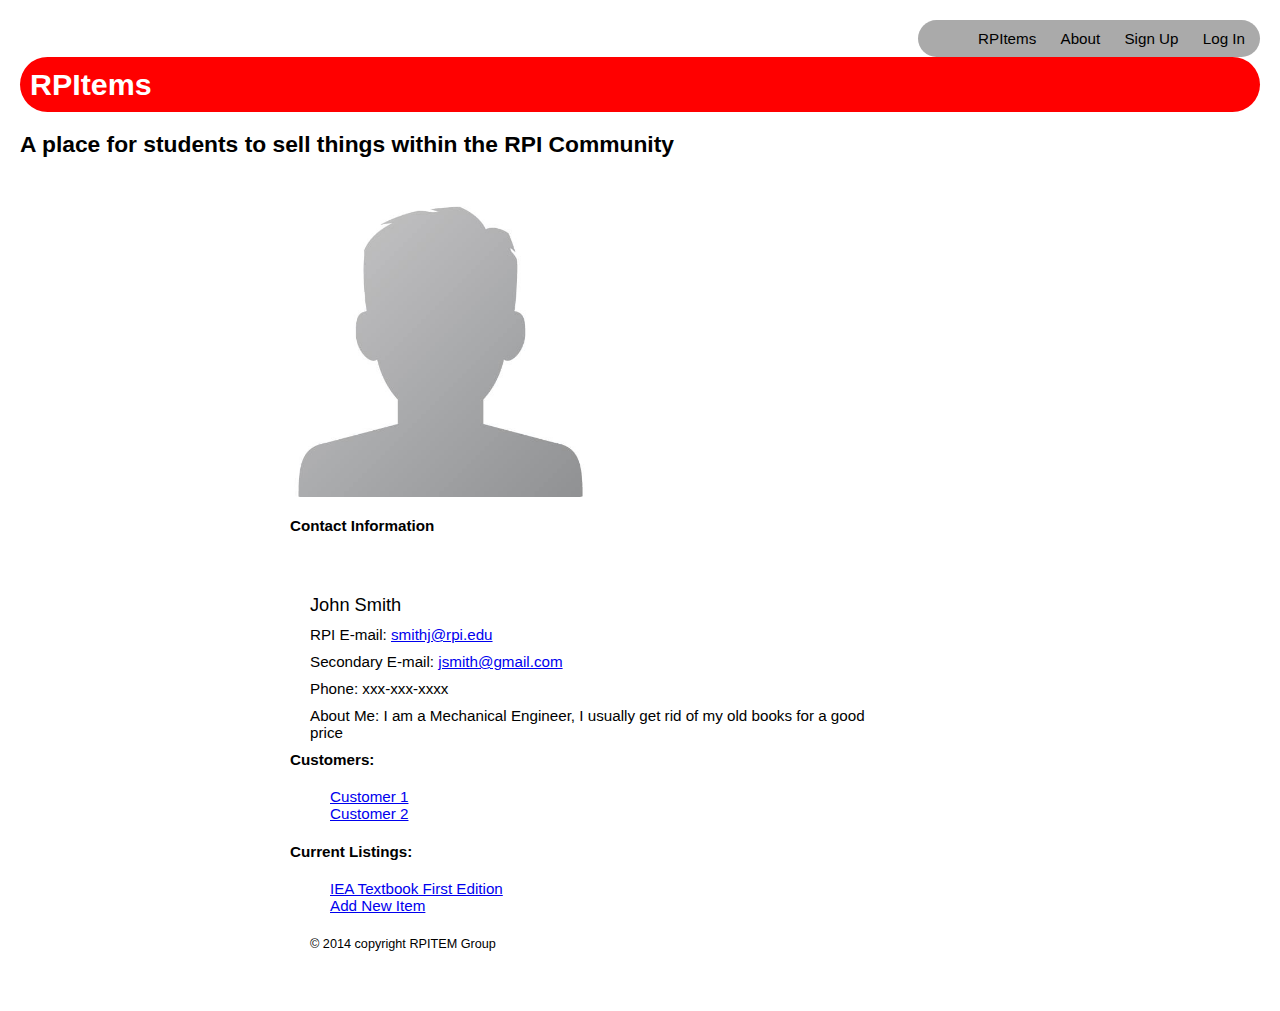
<file: profile.html>
<!DOCTYPE html>

<html lang="en" xmlns="http://www.w3.org/1999/xhtml">
  <head>
    <meta charset="utf-8" />
    <title>RPItems - Profile</title>
    <link rel="stylesheet" type="text/css" href="resources/stylesheet.css">
	<link href='http://fonts.googleapis.com/css?family=Open+Sans' rel='stylesheet' type='text/css'>
  </head>
  <body>
    <!--Navigation Bar-->
    <nav>
      <ul>
        <li><a href="index.php">RPItems</a></li>
        <li><a href="about.html">About</a></li>
        <li><a href="SignUp.html">Sign Up</a></li>
        <li><a href="LogIn.html">Log In</a></li>
      </ul>
    </nav>

    <!--Item Header-->
    <header>
      <h1>RPItems</h1>
      <h2>A place for students to sell things within the RPI Community</h2>
    </header>

    <div id="description">
      <!--Contact Infromation-->
      <div id="listing">
        <img src="resources/profile.jpg" id="profileImage" />
        <div id="text">
          <h4>Contact Information</h4>
          <ul id="itemInfo">
            <li><big>John Smith</big></li>
            <li>RPI E-mail: <a href="mailto:smithj@rpi.edu">smithj@rpi.edu</a></li>
            <li>Secondary E-mail: <a href="mailto:smith@gmail.com">jsmith@gmail.com</a></li>
            <li>Phone: xxx-xxx-xxxx</li>
            <li>About Me: I am a Mechanical Engineer, I usually get rid of my old books for a good price</li>
          </ul>
        </div>
      </div>

      <!--People who bought from this person-->
      <div id="prof">
        <br/>
        <h4>Customers:</h4>
        <ul>
          <li id = "reviewslist"><a href="#">Customer 1</a></li>
          <li id = "reviewslist"><a href="#">Customer 2</a></li>
        </ul>
      </div>
      <div id="prof">
        <h4>Current Listings:</h4>
        <ul>
          <li id = "reviewslist"><a href="productpage.html">IEA Textbook First Edition</a></li>
	  <li id = "reviewslist"><a href = "newlisting.html">Add New Item</a></li>
        </ul>
      </div>

      <footer><small>&copy; 2014 copyright RPITEM Group</small></footer>
    </div>
  </body>
</html>
</file>
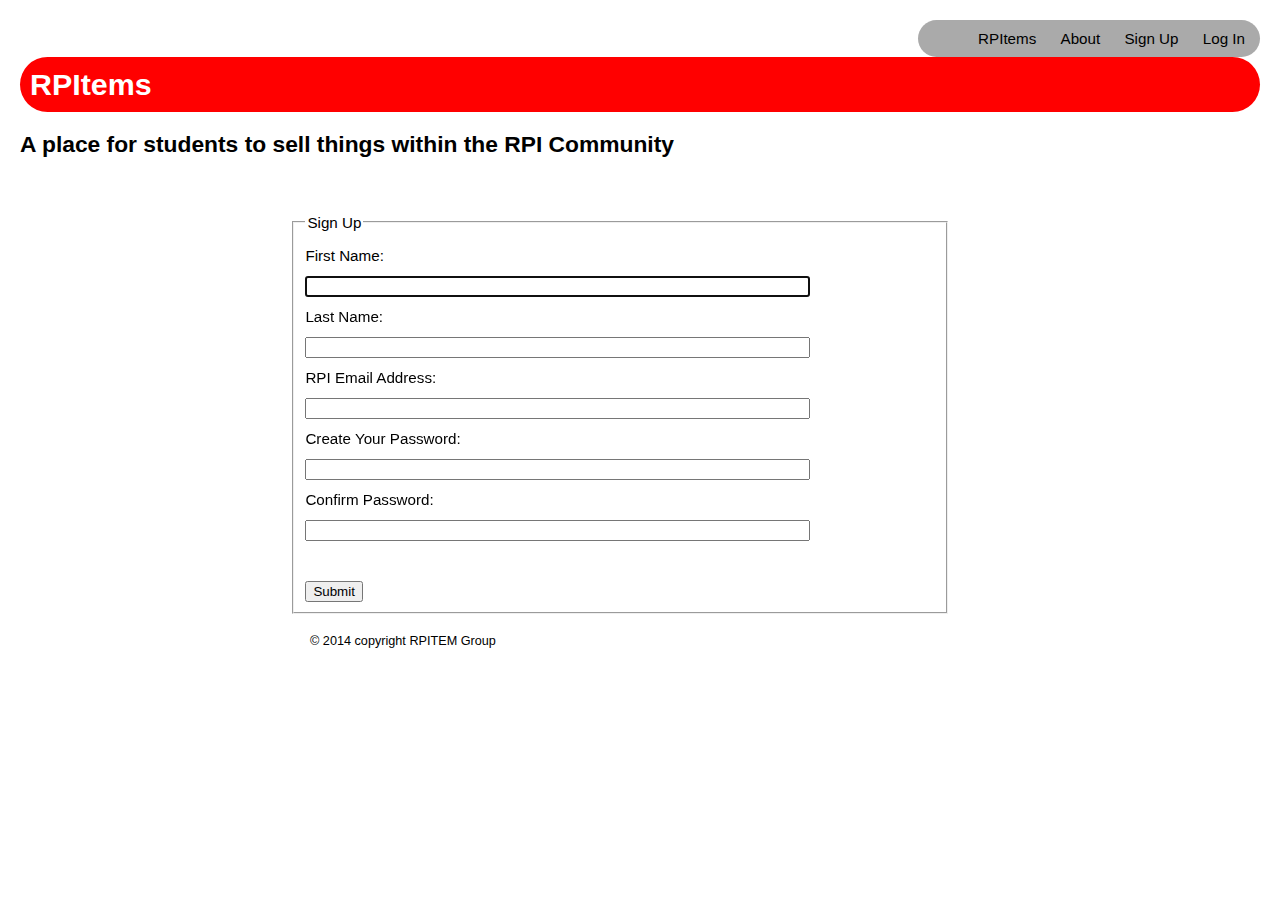
<file: SignUp.html>
<!DOCTYPE html PUBLIC "-//W3C//DTD XHTML 1.0 Transitional//EN" "http://www.w3.org/TR/xhtml1/DTD/xhtml1-transitional.dtd">
<html xmlns="http://www.w3.org/1999/xhtml" xml:lang="en" lang="en">
  <head>
    <title>Sign Up</title>    
    <meta http-equiv="Content-Type" content="text/html; charset=UTF-8"/>    
    <link href="resources/stylesheet.css" rel="stylesheet" type="text/css"/>
	<link href='http://fonts.googleapis.com/css?family=Open+Sans' rel='stylesheet' type='text/css'>
    <script type="text/javascript" src="JavaScript/SignUpJavascript.js"></script>
  </head>
  <body>
    <!--Navigation Bar-->
    <nav>
      <ul>
        <li><a href="index.php">RPItems</a></li>
        <li><a href="about.html">About</a></li>
        <li><a href="SignUp.html">Sign Up</a></li>
        <li><a href="login.php">Log In</a></li>
      </ul>
    </nav>
    <div>
      <h1>RPItems</h1>
      <h2>A place for students to sell things within the RPI Community</h2>
      <div id="description">
        <br/>
        <form id="addForm" name="addForm" action="userHandler.php" method="post" onsubmit="return validate(this);">
          <fieldset> 
            <legend>Sign Up</legend>
            <div class="formData">
            
              <label class="field" for="firstName">First Name:</label>
              <div class="value"><input type="text" size="60" value="" name="firstName" id="firstName"/></div>

              <label class="field" for="lastName">Last Name:</label>
              <div class="value"><input type="text" size="60" value="" name="lastName" id="lastName"/></div>

              <label class="field" for="username">RPI Email Address:</label>
              <div class="value"><input type="text" size="60" value="" name="username" id="username"/></div>

              <label class="field" for="password">Create Your Password:</label>
              <div class="value"><input type="password" size="60" value="" name="password" id="password"/></div>

              <label class="field" for="confirmPassword">Confirm Password:</label>
              <div class="value"><input type="password" size="60" value="" name="confirmPassword" id="confirmPassword"/></div>

              <br />
              <input type="submit" value="Submit" id="Submit" name="Submit"/>
            </div>
          </fieldset>
        </form>
        <footer><small>&copy; 2014 copyright RPITEM Group</small></footer>
      </div>
    </div>
  </body>
</html>
</file>
<file: resources/stylesheet.css>
body{
  background-color:white;
  background-image: url(http://upload.wikimedia.org/wikipedia/commons/6/66/GreeneBuildingRPI.JPG);
  background-attachment: fixed;
  background-repeat: no-repeat;
  background-size: cover;
  margin:auto;
  font-family: sans-serif;
  font-size: 95%;
  font-weight: 100;
  padding: 20px;
}

nav{
  padding: 10px 5px 0 0;
  float: right;
  background-color: #aaa;
  border-radius: 50px;
}

#logo{
  padding: 0 100px;
  font-size: 120%;
}

nav ul{
  margin: 0 0 10px 10px;
}

nav li{
  display: inline;
  margin:0 10px;
  list-style:none;
}

nav li a{
  color: black;
  text-decoration:none;
	transition: color 0.2s linear 0s
}

nav li a:hover{
  color: #ba0000;
}

h1{
  clear:right;
  color: white;
  background-color: red;
  padding: 10px;
  width: auto;
  margin: 0;
  border-radius: 100px;
}

#index{
  width: 1000px;
  text-align: center;
  margin: 0 auto;
}

#popular h3{
  background-color: white;
  width: 100px;
  margin: 20px auto;
  border-radius: 50px;

}

#index td{
  background-color:white;
  opacity: 0.7;
}

#index td:hover{
  box-shadow: 0 0 2px 0;
  opacity: 1.0;
}

#itemImage {
  width: 100px;
  height: 100px;
  border-radius:10px;
  float: left;
  margin: 20px 50px 0 0;
}
#itemImage:hover{
  width: 300px;
  height: 300px;
  border-radius:10px;
  float: left;
  margin: 0 50px 0 0;
}

#itemImage{
  transition: 2s;
}

#aimage:active{
  width: 300px;
  height: 300px;
  border-radius:10px;
  float: left;
  margin: 0 50px 0 0;
}

#text{
  float:left;
  width: 600px;
  clear:left;
  padding:0 0 20px 0;
}
#profileImage{
  width: 300px;
  height: 300px;
  border-radius:10px;
  float: left;
  margin: 0 50px 0 0;
}

#listing{
  margin: auto;
  width: 1000px;
}

#itemInfo{
  height: 100px;
  margin: 40px auto 0 10px;
  list-style: none;
  padding: 10px;
}

#itemInfo ul{
  margin: 0;
  padding: 0;
}

#itemInfo li {
  margin: 10px 0;
}

#description {
  padding: 20px;
  -ms-align-content: center;
  -webkit-align-content: center;
  align-content: center;
  width: 700px;
  margin-left: auto;
  margin-right: auto;
  background-color: white;
  border-radius: 20px;
}

#box{
  margin: auto;
  width: 1000px;
}
	  
#menu{
  margin: 5px
}
	  
form{
  margin-right: 40px;
}
	  
.forform{
  margin:10px;
  line-height:40px;
}
	  
.inside{
  margin: 10px 40px 15px 30px;
}

.forforminside{
  line-height:40px;
  margin-top: 15px;
}
	  
#up{
  text-align:right;
  margin: 30px 70px 40px 10px;
}

#navbar{
  position:fixed;	
  right: 0;
  top: 25%;
}

#navbar ul{
  padding: 0;
  margin: 0;
  list-style: none;
}
      
#navbar a{
  text-decoration:none;
  color:#000;
}  
      
#navbar a:hover {
  color: #888888;
} 
      
#navbar ul li{
  float: left; 
  text-align:center;
  width:185px;
  height:30px;
  display:inline-block;
  position:relative;
  line-height:40px;
  border-style:solid;
  margin:3px;
}
      
#navbar li ul{
  display:none;
  position:absolute;
  top:100%;
}
      
#navbar li ul li{
  text-align:center;
  background-color:#FFFFFF;
  width:180px;
  line-height:30px;
  margin:5px 0 0 0;
}
      
#navbar li:hover ul{
  display:block;
}

/*login*/
.formData{
  line-height:40px;
}
.submited{
  margin-top:15px;
}

p{
  text-align: justify;
}

#thank{
  text-align: center;
  width: 1000px;
  margin-right: auto;
  margin-left: auto;
}

#thank button{
  width: 100px;
  margin: 0 450px;
}

#mainbody{
  margin:auto;
  width: 850px;
}
#seller{
  /*margin: 190px 10px 10px 20px;*/
  clear:left;
}

#reviews{
  /*float:left;*/
  margin: auto;
}
#reviewslist{
  list-style: none;
}
/*login*/
#bodyBlock{
  width: 500px;
  height: 450px;
  margin: 20px auto;
  background-color: white;
  border-radius: 100px;
}

#prof{
  margin: auto;
  clear:left;
}

#bottonlist{
  list-style: none;
  display: inline;
}

#whitebg{
  width: 875px;
  background-color: white;
  margin: 20px auto;
  padding: 10px;
  border-radius: 20px;
}

/*Footer*/
footer{
  margin: 20px;
}

footer p {
  margin: 20px auto;
  padding: 10px 0 10px 0;
  text-align:center;
  background-color: white;
  border-radius: 40px;
}

footer small{
  margin: 20px auto;
  padding: 10px 0 10px 0;
  text-align:center;
  background-color: white;
  border-radius: 40px;
}
</file>
